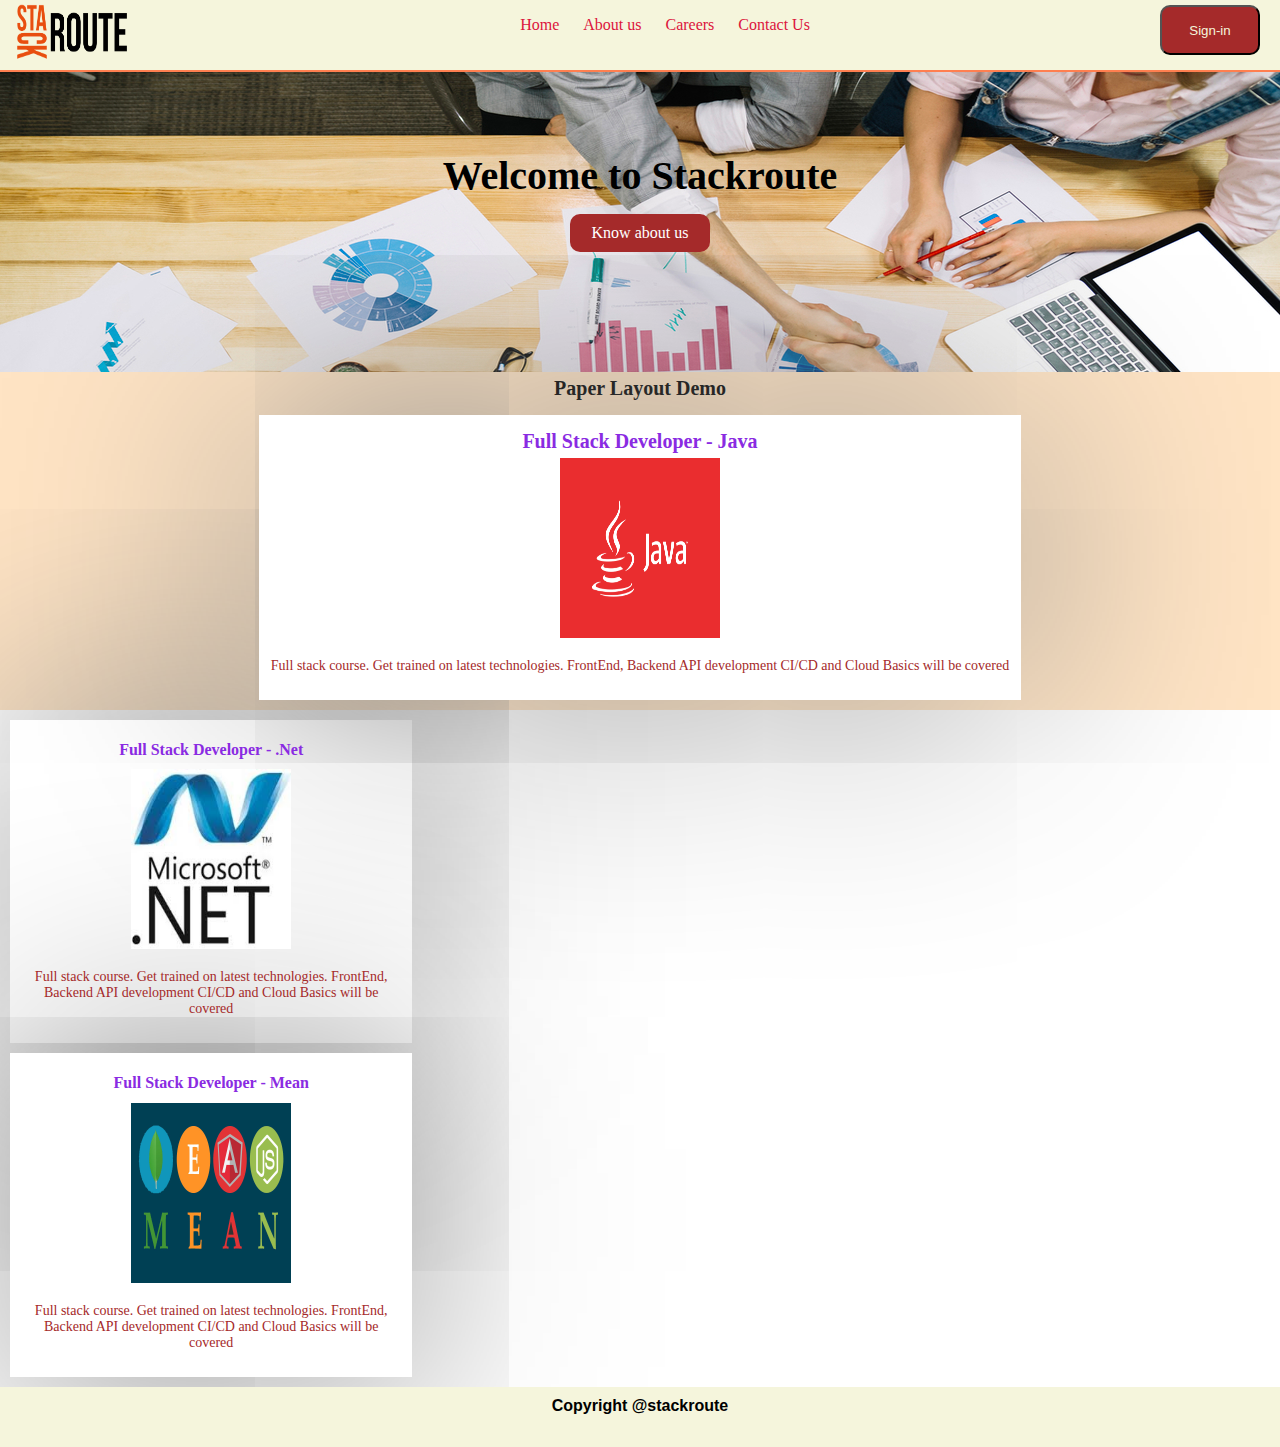
<file: index.html>
<!DOCTYPE html>
<html lang="en">

<head>
    <meta charset="UTF-8">
    <meta name="viewport" content="width=device-width, initial-scale=1.0">
   <!-- <link rel=”stylesheet” href=”css/bootstrap.css”> --> 
   <!-- <link rel=”stylesheet” href=”css/bootstrap-responsive.css”> --> 
    <title>Hero Unit</title>
    <link rel="stylesheet" href="./css/style.css ">
</head>

<body>

    <header>
        
        <div>
            <img class="brand" src="images/logo.png">
        </div>
        

        <nav class="nav-bar">
            <ul style = "width: 90%;">
                <li><a href="">Home</a></li>
                <li><a href="">About us</a></li>
                <li><a href="">Careers</a></li>
                <li><a href="">Contact Us</a></li>
            </ul>
        </nav>
        <button>Sign-in</button>
    </header>



    <div style = "width:100%">
    <section class="hero-unit-container">
        <section class="hero-unit-mask">
            <h1>Welcome to Stackroute</h1>
            <a href="#">Know about us</a>
        </section>
    </section>
    </div>
    <section>


        <div style = "width:100%">
        <section>
        <section class="paper-flex-container">
            <h1> Paper Layout Demo</h1>

            <section class="paper-flex-row">
                <article class="paper">
                    <h1>Full Stack Developer - Java</h1>
                    <img src="./images/java.png">
                    <p>Full stack course. Get trained on latest
                        technologies. FrontEnd, Backend API development
                        CI/CD and Cloud Basics will be covered
                    </p>

                </article>
            </div>

            <div style = "width:33%">
                <article class="paper">
                    <h1>Full Stack Developer - .Net</h1>
                    <img src="./images/dotnet.jpg">
                    <p>Full stack course. Get trained on latest
                        technologies. FrontEnd, Backend API development
                        CI/CD and Cloud Basics will be covered
                    </p>
                </article>
                </div>

                <div style ="width : 33%">
                <article class="paper">
                    <h1>Full Stack Developer - Mean</h1>
                    <img src="./images/mean.jpg">
                    <p>Full stack course. Get trained on latest
                        technologies. FrontEnd, Backend API development
                        CI/CD and Cloud Basics will be covered
                    </p>
                </article>
                </div>
            </section>
        </div>
        </section>
    </section>
</div>

    <footer>Copyright @stackroute</footer></body>

</html>
</file>
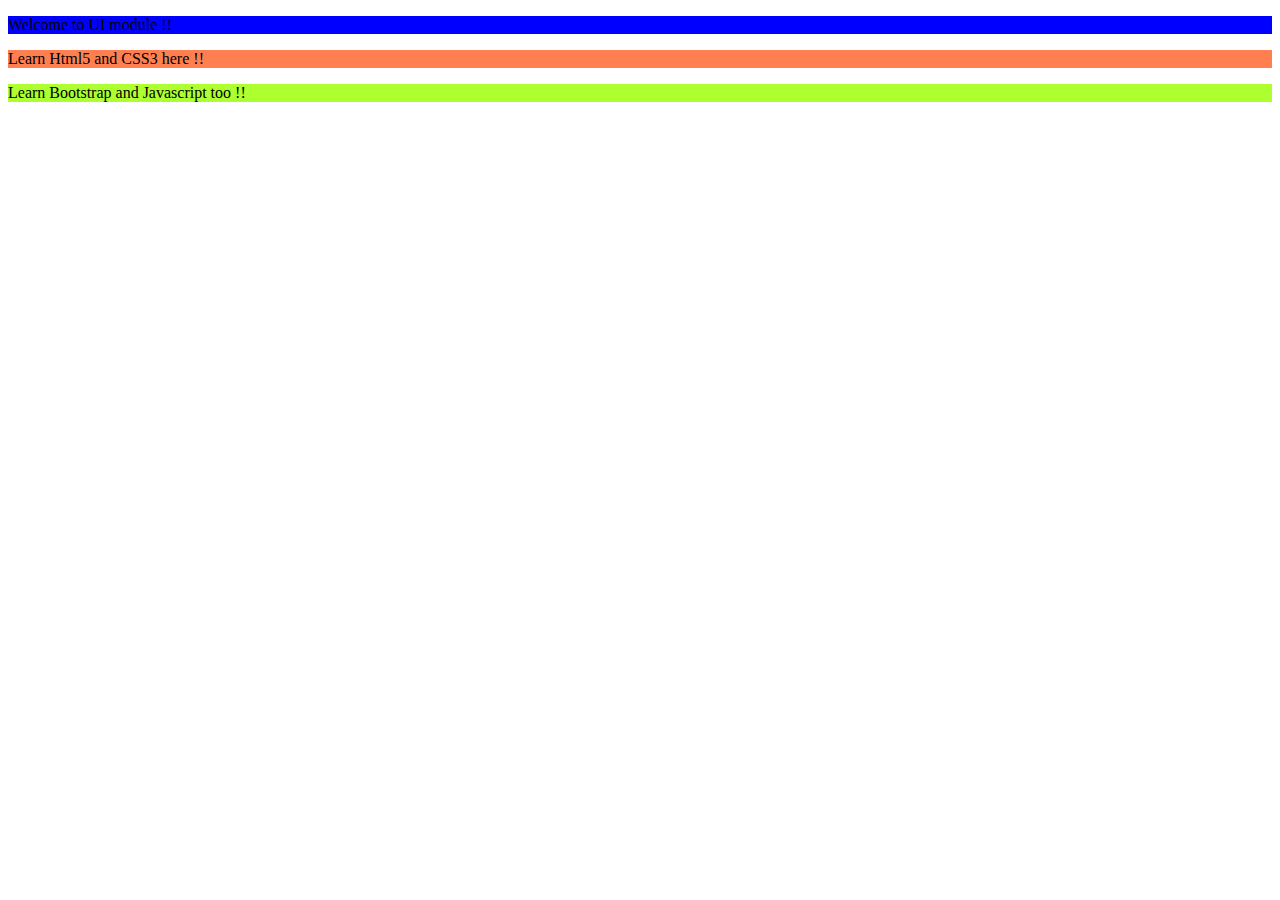
<file: index copy.html>
<!DOCTYPE html>
<html lang="en">
<head>
    <meta charset="UTF-8">
    <meta name="viewport" content="width=device-width, initial-scale=1.0">
    <title>Document</title>

    <!-- <style>
        p{
            display: inline;
        }

    </style> -->
</head>
<body>
    
    <div>
        <p style="background-color: blue;">Welcome to UI module !!</p>
        <p style="background-color: coral;"> Learn Html5 and CSS3 here !!</p>
        <p style="background-color: greenyellow;"> Learn Bootstrap and Javascript too !!</p>
    </div>

</body>
</html>
</file>
<file: css/style.css>
body{
    margin: 0%;
}
header {
    display: flex;
    /* flex-direction: column; */
    background-color: beige;
    height: 70px;
    width: 100%;
    border-bottom: 2px solid coral;
    justify-content: space-between;
}

.brand {
    height: 60px;
    width: 120px;
    justify-content: left;
    margin-left: 10px;
}

.nav-bar ul{
    list-style-type: none;
    justify-content: space-between;
}


.nav-bar ul li{
    display: inline;
    padding: 10px;

}

.nav-bar ul li a{
    color: crimson;
    text-decoration: none;
}

a:hover{
    color: blue;
    padding: 5px;
    border-bottom: 2px solid red;
}


button{
    margin-top: 5px;
    margin-right: 20px;   
    background-color: brown;
    color: beige;
    padding: 5px;
    height: 50px;
    border-radius: 10px;
    width: 100px;
    border-color:  2px solid #ffffff;
}

button:hover{
    background-color: aqua;
    color: blue;
}

.hero-unit-container{
        background-image: url('./../images/bg.jpg');
        height: 300px;
        text-align: center;

}

.hero-unit-mask{
    height: 300px;
}

.hero-unit-mask h1{
    margin: 0%;
    padding: 80px;
    padding-bottom: 10px;
    font-size: 40px;
}

.hero-unit-mask a{
    margin: 0%;
    text-decoration: none;
    color: white;
    background-color: brown;
    padding: 10px;
    border-radius: 10px;
    margin: 5px auto;
    display: block;
    width: 120px;
}

.hero-unit-mask a:hover{
    background-color: aqua;
    color: blue;
}

.paper{
    /*height: 300px;
    width: 250px; */
    background-color: #fff;
    text-align: center;
    margin: 10px;
    padding: 10px;
    box-shadow: 0 0 400px grey;
}

.paper h1{
    font-size: 16px;
    color: blueviolet;
}

.paper img{
    height: 180px;
    width: 160px;
}


.paper p{
    color: brown;
    padding: 2px;
    font-size: 14px;

}

.paper-flex-container{
    display: flex;
    background-color: bisque;
    flex-direction: column;
    
}

.paper-flex-container h1{
    font-size: 20px;
    margin: 5px auto;
}

.paper-flex-row{
    display: flex;
    flex-direction: row;
    align-items: center;
    justify-content: space-around;

}


footer{
    height: 50px;
    background-color:beige;
    text-align: center;
    padding-top: 10px;
    font-size: 1em;
    font-weight: bold;
    font-family: Arial;
}
</file>
